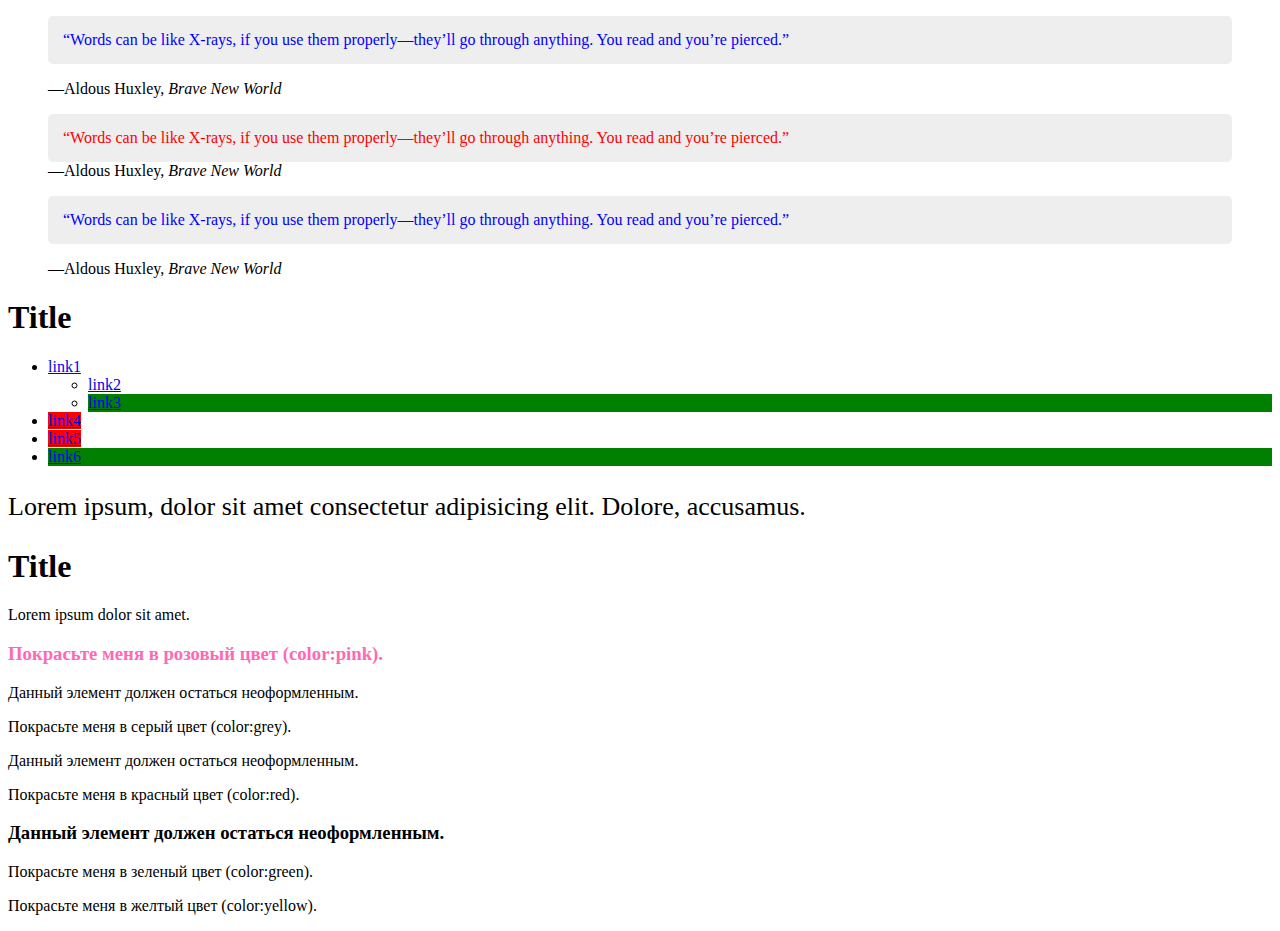
<file: git/HW2/index.html>
<!DOCTYPE html>
<html lang="en">
<head>
    <meta charset="UTF-8">
    <meta http-equiv="X-UA-Compatible" content="IE=edge">
    <meta name="viewport" content="width=device-width, initial-scale=1.0">
    <title>A-level</title>
    <link media="all" rel="stylesheet" href="style.css">
    <style>
        blockquote {
            margin: 0;
        }

        blockquote p {
            padding: 15px;
            background: #eee;
            border-radius: 5px;
            color: blue;
        }

        blockquote p::before {
            content: '\201C';
        }

        blockquote p::after {
            content: '\201D';
        }
    </style>
</head>
<body>
    <header>
        <figure>
            <blockquote cite="https://www.huxley.net/bnw/four.html">
                <p>Words can be like X-rays, if you use them properly—they’ll go through anything. You read and you’re pierced.</p>
            </blockquote>
            <figcaption>—Aldous Huxley, <cite>Brave New World</cite></figcaption>
        </figure>
    </header>
    <figure>
        <blockquote cite="https://www.huxley.net/bnw/four.html">
        <p style="margin: 0%; padding: 15px; background: #eee; border-radius: 5px; color: red;">Words can be like X-rays, if you use them properly—they’ll go through anything. You read and you’re pierced.</p>
    </blockquote>
    <figcaption>—Aldous Huxley, <cite>Brave New World</cite></figcaption>
    </figure>
<main>
    <figure>
        <blockquote cite="https://www.huxley.net/bnw/four.html">
            <p>Words can be like X-rays, if you use them properly—they’ll go through anything. You read and you’re pierced.</p>
        </blockquote>
        <figcaption>—Aldous Huxley, <cite>Brave New World</cite></figcaption>
    </figure>

    <div class="holder">
  <h1>Title</h1>
  <ul class="list">
    <li>
      <a href="#">link1</a>
      <ul>
        <li><a href="#">link2</a></li>
        <li><a href="#">link3</a></li>
      </ul>
    </li>
    <li><a href="https://www.youtube.com/">link4</a></li>
    <li><a href="https://validator.w3.org/">link5</a></li>
    <li><a href="#">link6</a></li>
  </ul>
  <p>Lorem ipsum, dolor sit amet consectetur adipisicing elit. Dolore, accusamus.</p>
  <h1>Title</h1>
  <p>Lorem ipsum dolor sit amet.</p>
</div>
</main>

<footer>
    <h3>Покрасьте меня в розовый цвет (color:pink).</h3>
<p>Данный элемент должен остаться неоформленным.</p>
<p id='greycol'>Покрасьте меня в серый цвет (color:grey).</p>
<div>Данный элемент должен остаться неоформленным.</div>
<div><p>Покрасьте меня в красный цвет (color:red).</p></div>
<h3>Данный элемент должен остаться неоформленным.</h3>
<p>Покрасьте меня в зеленый цвет (color:green).</p>
<p class='yellow'>Покрасьте меня в желтый цвет (color:yellow).</p>
</footer>
</body>
</html>
</file>
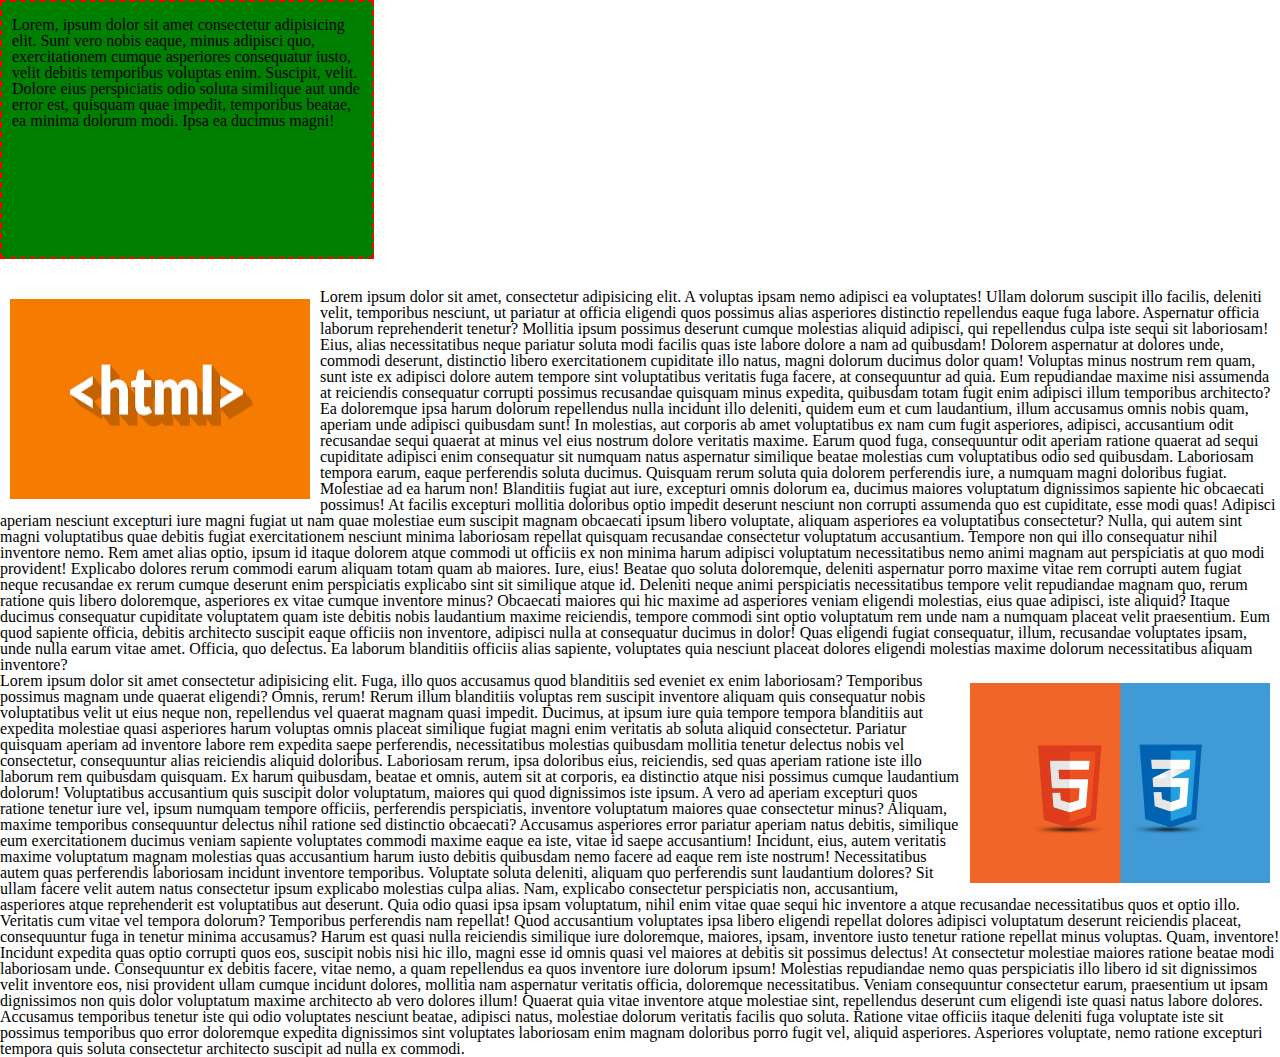
<file: git/HW3/index.html>
<!DOCTYPE html>
<html lang="en">
<head>
    <meta charset="UTF-8">
    <meta http-equiv="X-UA-Compatible" content="IE=edge">
    <meta name="viewport" content="width=device-width, initial-scale=1.0">
    <title>HW3</title>
    <link rel="stylesheet" href="reset.css">
    <link rel="stylesheet" href="style.css">
    <main class="main">
        <div class="box"></div>
    </main>
</head>
<body>
    <div class="border">Lorem, ipsum dolor sit amet consectetur adipisicing elit. Sunt vero nobis eaque, minus adipisci quo, exercitationem cumque asperiores consequatur iusto, velit debitis temporibus voluptas enim. Suscipit, velit. Dolore eius perspiciatis odio soluta similique aut unde error est, quisquam quae impedit, temporibus beatae, ea minima dolorum modi. Ipsa ea ducimus magni!</div>  
    <div class="text">
        <div class="left"><img src="hw-6.2.1.png" alt="html" width="300" height="200"></div>
        <p>Lorem ipsum dolor sit amet, consectetur adipisicing elit. A voluptas ipsam nemo adipisci ea voluptates! Ullam dolorum suscipit illo facilis, deleniti velit, temporibus nesciunt, ut pariatur at officia eligendi quos possimus alias asperiores distinctio repellendus eaque fuga labore. Aspernatur officia laborum reprehenderit tenetur? Mollitia ipsum possimus deserunt cumque molestias aliquid adipisci, qui repellendus culpa iste sequi sit laboriosam! Eius, alias necessitatibus neque pariatur soluta modi facilis quas iste labore dolore a nam ad quibusdam! Dolorem aspernatur at dolores unde, commodi deserunt, distinctio libero exercitationem cupiditate illo natus, magni dolorum ducimus dolor quam! Voluptas minus nostrum rem quam, sunt iste ex adipisci dolore autem tempore sint voluptatibus veritatis fuga facere, at consequuntur ad quia. Eum repudiandae maxime nisi assumenda at reiciendis consequatur corrupti possimus recusandae quisquam minus expedita, quibusdam totam fugit enim adipisci illum temporibus architecto? Ea doloremque ipsa harum dolorum repellendus nulla incidunt illo deleniti, quidem eum et cum laudantium, illum accusamus omnis nobis quam, aperiam unde adipisci quibusdam sunt! In molestias, aut corporis ab amet voluptatibus ex nam cum fugit asperiores, adipisci, accusantium odit recusandae sequi quaerat at minus vel eius nostrum dolore veritatis maxime. Earum quod fuga, consequuntur odit aperiam ratione quaerat ad sequi cupiditate adipisci enim consequatur sit numquam natus aspernatur similique beatae molestias cum voluptatibus odio sed quibusdam. Laboriosam tempora earum, eaque perferendis soluta ducimus. Quisquam rerum soluta quia dolorem perferendis iure, a numquam magni doloribus fugiat. Molestiae ad ea harum non! Blanditiis fugiat aut iure, excepturi omnis dolorum ea, ducimus maiores voluptatum dignissimos sapiente hic obcaecati possimus! At facilis excepturi mollitia doloribus optio impedit deserunt nesciunt non corrupti assumenda quo est cupiditate, esse modi quas! Adipisci aperiam nesciunt excepturi iure magni fugiat ut nam quae molestiae eum suscipit magnam obcaecati ipsum libero voluptate, aliquam asperiores ea voluptatibus consectetur? Nulla, qui autem sint magni voluptatibus quae debitis fugiat exercitationem nesciunt minima laboriosam repellat quisquam recusandae consectetur voluptatum accusantium. Tempore non qui illo consequatur nihil inventore nemo. Rem amet alias optio, ipsum id itaque dolorem atque commodi ut officiis ex non minima harum adipisci voluptatum necessitatibus nemo animi magnam aut perspiciatis at quo modi provident! Explicabo dolores rerum commodi earum aliquam totam quam ab maiores. Iure, eius! Beatae quo soluta doloremque, deleniti aspernatur porro maxime vitae rem corrupti autem fugiat neque recusandae ex rerum cumque deserunt enim perspiciatis explicabo sint sit similique atque id. Deleniti neque animi perspiciatis necessitatibus tempore velit repudiandae magnam quo, rerum ratione quis libero doloremque, asperiores ex vitae cumque inventore minus? Obcaecati maiores qui hic maxime ad asperiores veniam eligendi molestias, eius quae adipisci, iste aliquid? Itaque ducimus consequatur cupiditate voluptatem quam iste debitis nobis laudantium maxime reiciendis, tempore commodi sint optio voluptatum rem unde nam a numquam placeat velit praesentium. Eum quod sapiente officia, debitis architecto suscipit eaque officiis non inventore, adipisci nulla at consequatur ducimus in dolor! Quas eligendi fugiat consequatur, illum, recusandae voluptates ipsam, unde nulla earum vitae amet. Officia, quo delectus. Ea laborum blanditiis officiis alias sapiente, voluptates quia nesciunt placeat dolores eligendi molestias maxime dolorum necessitatibus aliquam inventore?</p>
        <div class="right"><img src="hw-6.2.2.png" alt="5x3" width="300" height="200"></div>
        <p>Lorem ipsum dolor sit amet consectetur adipisicing elit. Fuga, illo quos accusamus quod blanditiis sed eveniet ex enim laboriosam? Temporibus possimus magnam unde quaerat eligendi? Omnis, rerum! Rerum illum blanditiis voluptas rem suscipit inventore aliquam quis consequatur nobis voluptatibus velit ut eius neque non, repellendus vel quaerat magnam quasi impedit. Ducimus, at ipsum iure quia tempore tempora blanditiis aut expedita molestiae quasi asperiores harum voluptas omnis placeat similique fugiat magni enim veritatis ab soluta aliquid consectetur. Pariatur quisquam aperiam ad inventore labore rem expedita saepe perferendis, necessitatibus molestias quibusdam mollitia tenetur delectus nobis vel consectetur, consequuntur alias reiciendis aliquid doloribus. Laboriosam rerum, ipsa doloribus eius, reiciendis, sed quas aperiam ratione iste illo laborum rem quibusdam quisquam. Ex harum quibusdam, beatae et omnis, autem sit at corporis, ea distinctio atque nisi possimus cumque laudantium dolorum! Voluptatibus accusantium quis suscipit dolor voluptatum, maiores qui quod dignissimos iste ipsum. A vero ad aperiam excepturi quos ratione tenetur iure vel, ipsum numquam tempore officiis, perferendis perspiciatis, inventore voluptatum maiores quae consectetur minus? Aliquam, maxime temporibus consequuntur delectus nihil ratione sed distinctio obcaecati? Accusamus asperiores error pariatur aperiam natus debitis, similique eum exercitationem ducimus veniam sapiente voluptates commodi maxime eaque ea iste, vitae id saepe accusantium! Incidunt, eius, autem veritatis maxime voluptatum magnam molestias quas accusantium harum iusto debitis quibusdam nemo facere ad eaque rem iste nostrum! Necessitatibus autem quas perferendis laboriosam incidunt inventore temporibus. Voluptate soluta deleniti, aliquam quo perferendis sunt laudantium dolores? Sit ullam facere velit autem natus consectetur ipsum explicabo molestias culpa alias. Nam, explicabo consectetur perspiciatis non, accusantium, asperiores atque reprehenderit est voluptatibus aut deserunt. Quia odio quasi ipsa ipsam voluptatum, nihil enim vitae quae sequi hic inventore a atque recusandae necessitatibus quos et optio illo. Veritatis cum vitae vel tempora dolorum? Temporibus perferendis nam repellat! Quod accusantium voluptates ipsa libero eligendi repellat dolores adipisci voluptatum deserunt reiciendis placeat, consequuntur fuga in tenetur minima accusamus? Harum est quasi nulla reiciendis similique iure doloremque, maiores, ipsam, inventore iusto tenetur ratione repellat minus voluptas. Quam, inventore! Incidunt expedita quas optio corrupti quos eos, suscipit nobis nisi hic illo, magni esse id omnis quasi vel maiores at debitis sit possimus delectus! At consectetur molestiae maiores ratione beatae modi laboriosam unde. Consequuntur ex debitis facere, vitae nemo, a quam repellendus ea quos inventore iure dolorum ipsum! Molestias repudiandae nemo quas perspiciatis illo libero id sit dignissimos velit inventore eos, nisi provident ullam cumque incidunt dolores, mollitia nam aspernatur veritatis officia, doloremque necessitatibus. Veniam consequuntur consectetur earum, praesentium ut ipsam dignissimos non quis dolor voluptatum maxime architecto ab vero dolores illum! Quaerat quia vitae inventore atque molestiae sint, repellendus deserunt cum eligendi iste quasi natus labore dolores. Accusamus temporibus tenetur iste qui odio voluptates nesciunt beatae, adipisci natus, molestiae dolorum veritatis facilis quo soluta. Ratione vitae officiis itaque deleniti fuga voluptate iste sit possimus temporibus quo error doloremque expedita dignissimos sint voluptates laboriosam enim magnam doloribus porro fugit vel, aliquid asperiores. Asperiores voluptate, nemo ratione excepturi tempora quis soluta consectetur architecto suscipit ad nulla ex commodi.</p>
    </body>
</html>
</file>
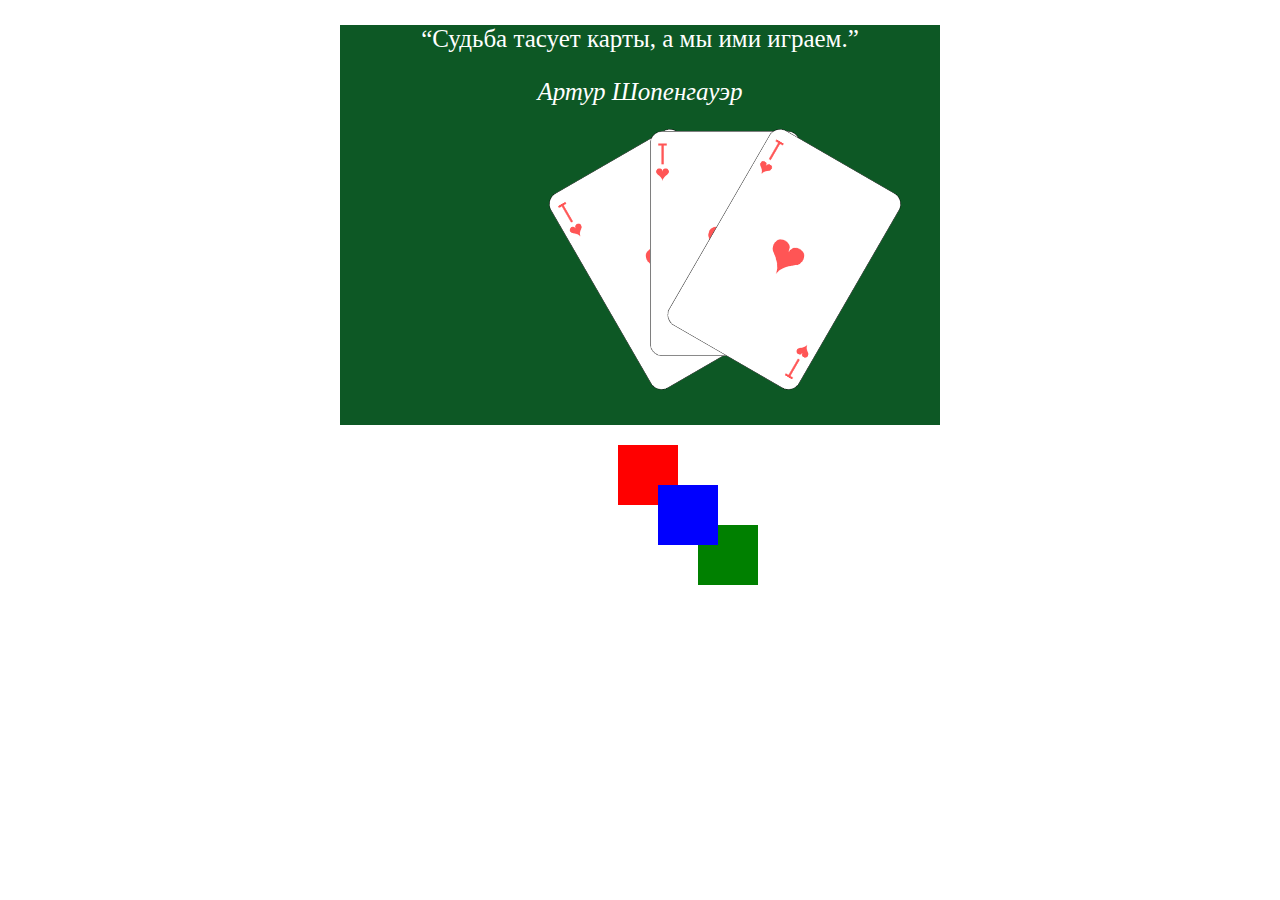
<file: git/HW4/index.html>
<!DOCTYPE html>
<html lang="en">
<head>
    <meta charset="UTF-8">
    <meta http-equiv="X-UA-Compatible" content="IE=edge">
    <meta name="viewport" content="width=device-width, initial-scale=1.0">
    <title>HW4</title>
    <link rel="stylesheet" href="style.css">
</head>
<body>
    <header>
        <div class="border">
            <figure>
                <blockquote>
                    <p>Судьба тасует карты, а мы ими играем.</p>
                </blockquote>
                <figcaption style="font-style: italic; font-weight: 100;"> Артур Шопенгауэр </figcaption>
            </figure>
            <div class="card1"><img src="card01.png" alt="card" width="150"></div>
            <div class="card2"><img src="card01.png" alt="card" width="150"></div>
            <div class="card3"><img src="card01.png" alt="card" width="150"></div>
    </header>
    <main>
        <div class="red"></div>
        <div class="blue"></div>
        <div class="green"></div>
    </main>
</body>
</html>
</file>
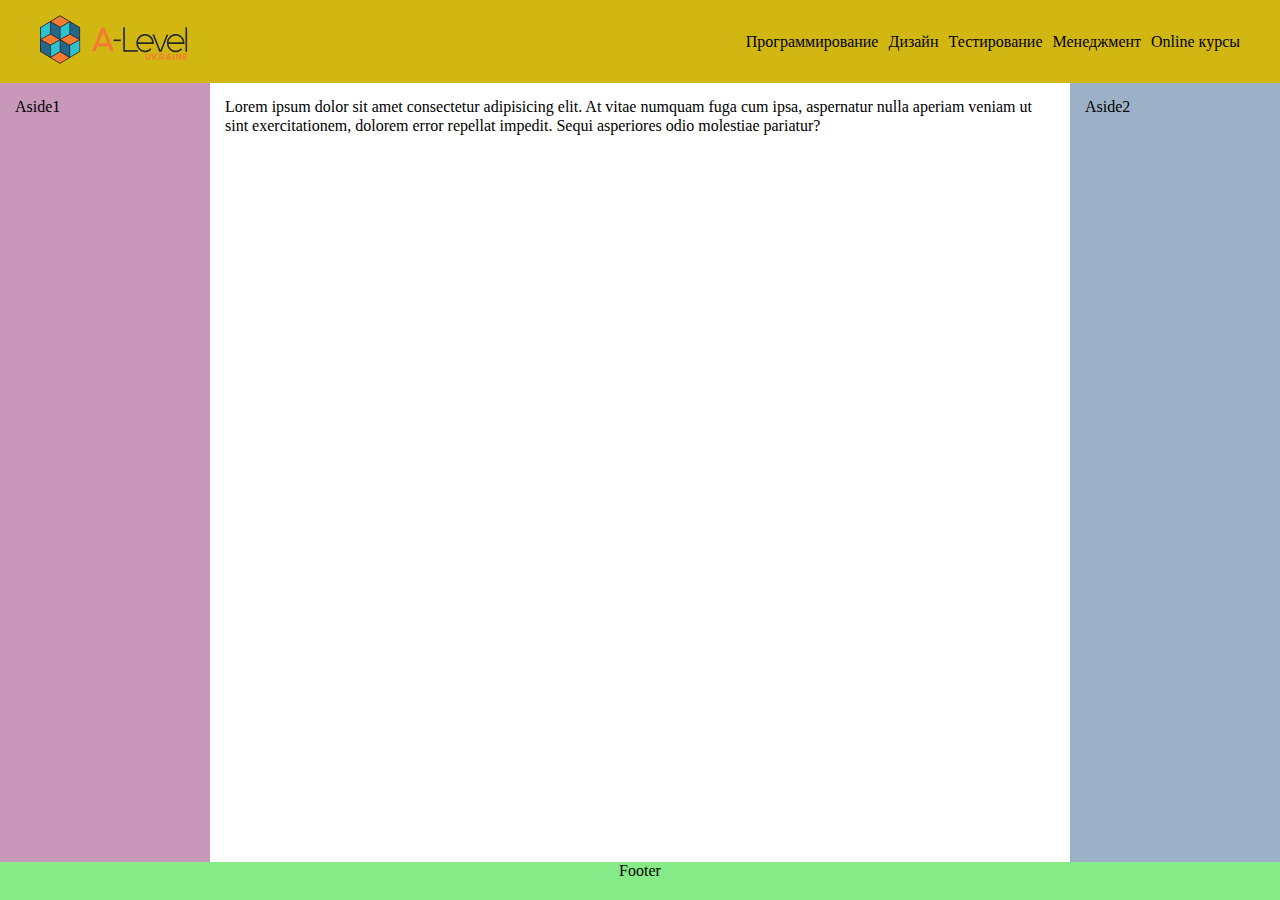
<file: git/HW5/index.html>
<!DOCTYPE html>
<html lang="en">
<head>
    <meta charset="UTF-8">
    <meta http-equiv="X-UA-Compatible" content="IE=edge">
    <meta name="viewport" content="width=device-width, initial-scale=1.0">
    <meta name="viewport" content="width=device-width, initial-scale=1.0" />
    <title>HW5</title>
    <link rel="stylesheet" href="normalize.css">
    <link rel="stylesheet" href="style.css">
</head>
<body>
    <div class="wrapper">
        <header class="header">
            <div class="container">
                <div class="header-wrap">
                    <a href="#" class="logo">
                        <img src="logo.png" alt="logo a-level">
                    </a>
                    <nav class="nav">
                        <ul class="list">
                            <li><a href="#" class="item-link">Программирование</a></li>
                            <li><a href="#" class="item-link">Дизайн</a></li>
                            <li><a href="#" class="item-link">Тестирование</a></li>
                            <li><a href="#" class="item-link">Менеджмент</a></li>
                            <li><a href="#" class="item-link">Online курсы</a></li>
                        </ul>
                    </nav>
                </div>
            </div>
        </header>

        <main class="main">
            <div class="content"><p>Lorem ipsum dolor sit amet consectetur adipisicing elit. At vitae numquam fuga cum ipsa, aspernatur nulla aperiam veniam ut sint exercitationem, dolorem error repellat impedit. Sequi asperiores odio molestiae pariatur?</p>
            </div>
            <aside class="asidebar aside-left">
                <p>Aside1</p>
            </aside>
            <aside class="asidebar aside-right">
                <p>Aside2</p>
            </aside>
        </main>

        <footer class="footer">
            <p>Footer</p>
        </footer>
    </div>
</body>
</html>
</file>
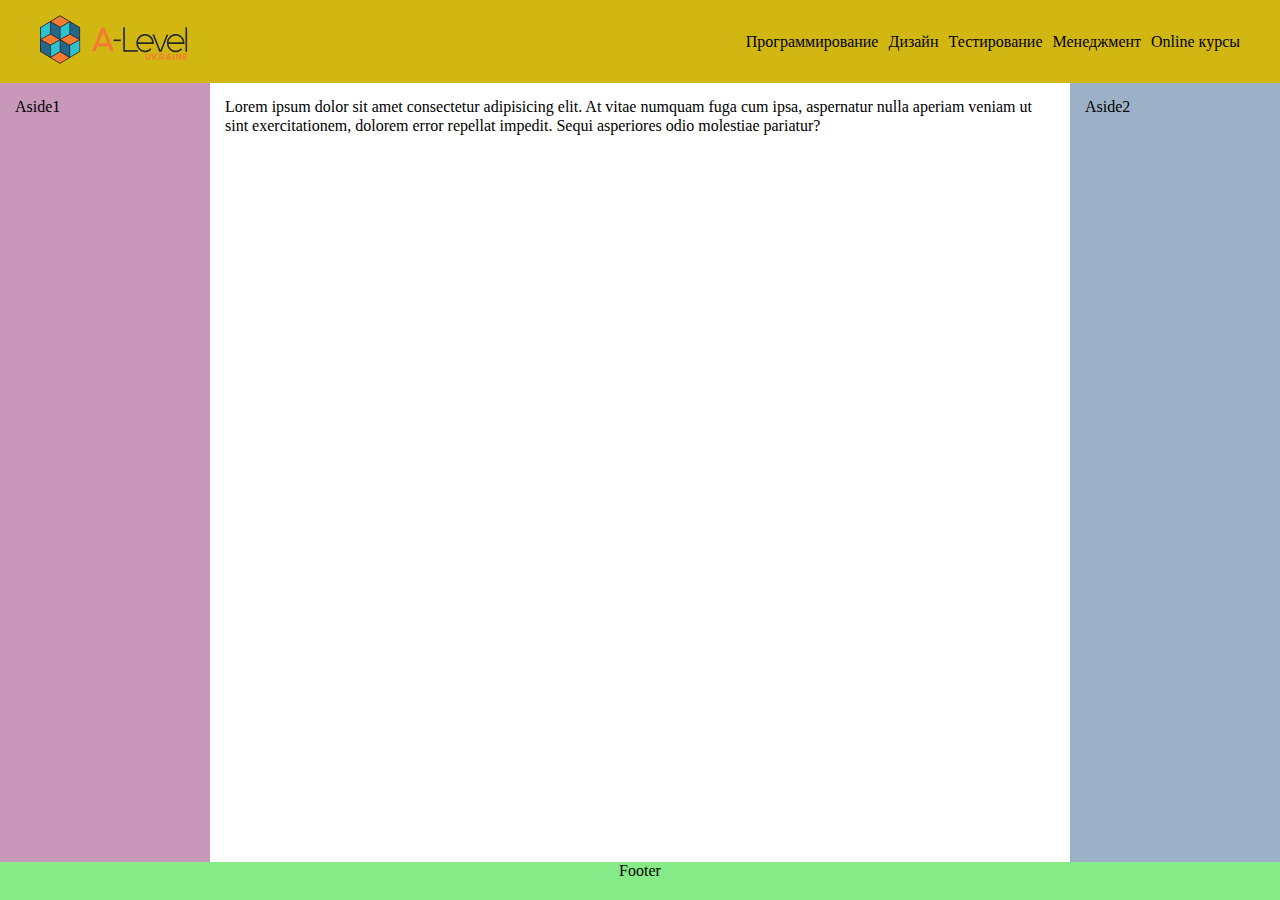
<file: git/HW6/index.html>
<!DOCTYPE html>
<html lang="en">
<head>
    <meta charset="UTF-8">
    <meta http-equiv="X-UA-Compatible" content="IE=edge">
    <meta name="viewport" content="width=device-width, initial-scale=1.0">
    <meta name="viewport" content="width=device-width, initial-scale=1.0" />
    <title>HW6</title>
    <link rel="stylesheet" href="normalize.css">
    <link rel="stylesheet" href="style.css">
</head>
<body>
    <div class="wrapper">
        <header class="header">
            <div class="container">
                <div class="header-wrap">
                    <a href="#" class="logo">
                        <img src="logo.png" alt="logo a-level">
                    </a>
                    <nav class="nav burger">
                        <input id="menu__toggle" type="checkbox">
                        <label class="menu__btn" for="menu__toggle">
                            <span></span>
                        </label>
                        <ul class="list">
                            <li><a href="#" class="item-link">Программирование</a></li>
                            <li><a href="#" class="item-link">Дизайн</a></li>
                            <li><a href="#" class="item-link">Тестирование</a></li>
                            <li><a href="#" class="item-link">Менеджмент</a></li>
                            <li><a href="#" class="item-link">Online курсы</a></li>
                        </ul>
                    </nav>
                </div>
            </div>
        </header>

        <main class="main">
            <div class="content"><p>Lorem ipsum dolor sit amet consectetur adipisicing elit. At vitae numquam fuga cum ipsa, aspernatur nulla aperiam veniam ut sint exercitationem, dolorem error repellat impedit. Sequi asperiores odio molestiae pariatur?</p>
            </div>
            <aside class="asidebar aside-left">
                <p>Aside1</p>
            </aside>
            <aside class="asidebar aside-right">
                <p>Aside2</p>
            </aside>
        </main>

        <footer class="footer">
            <p>Footer</p>
        </footer>
    </div>
</body>
</html>
</file>
<file: git/HW2/style.css>
blockquote {
    margin: 0;
}

blockquote p {
    padding: 15px;
    background: #eee;
    border-radius: 5px;
    color: green;
}

blockquote p::before {
    content: '\201C';
}

blockquote p::after {
    content: '\201D';
}

a[href^="https"]{
    background-color: red;
}
li:last-child {
    background-color: green;
  }
  ul + p {
    font-size: 26px;
   }
   
   h3:first-child {
       color: hotpink;
   }
</file>
<file: git/HW3/style.css>
.border {
    margin: 0px 0px 30px;
    width: 350px;
    height: 220px;
    padding: 15px 10px 20px;
    border-width: 2px;
    border-style: dashed;
    border-color: red;
    background: green;
    display: inline-block;
}

.left {
    float: left;
    margin: 10px 10px;
}

.right {
    float: right;
    margin: 10px 10px;
}
</file>
<file: git/HW4/style.css>
.border {
    width: 600px;
    height: 400px;
    background: #0d5825;
    margin: auto;
    text-align: center;
    color: white;
    font-size: 25px;
}

blockquote p::before {
    content: '\201C';
}

blockquote p::after {
    content: '\201D';
}

.card1, .card2, .card3 {
    position: absolute;
    transition: all .8s ease 0s;
    left: 650px;
}
.card1 {
    transform: rotate(-30deg);
    transform-origin: bottom;
    z-index: 1;
}

.card1:hover {
    transform: translate(-20px, -20px) rotate(-30deg)
}

.card2 {
    z-index: 2;
}

.card2:hover {
    transform: translate(0px, -20px)
}

.card3 {
    transform: rotate(30deg);
    transform-origin: bottom;
    z-index: 3;
}

.card3:hover {
    transform: translate(10px) rotate(40deg);
}

.red, .blue, .green {
    position: absolute;
    width: 60px;
    height: 60px;
  }

  .red {
    background: red;
    z-index: 2;
    transform: translate(610px, 20px);
  }

  .blue {
      background: blue;
      z-index: 3;
      transform: translate(650px, 60px);
  }

  .green {
      background: green;
      z-index: 1;
      transform: translate(690px, 100px);
  }
</file>
<file: git/HW5/style.css>
html {
    box-sizing: border-box;
}

*,
 *:before, 
 *:after {
    box-sizing: inherit;
}

body {
    height: 100%;
    display: flex;
    flex-direction: column;
}

h1,h2,h3,h4,h5,h6 {
    margin: 0 0 20px;
}

p {
    margin: 0 0 20px;
}

.container {
    max-width: 1230px;
    padding: 0 15px;
    margin: 0 auto;
}

header {
    padding: 15px 0;
    background-color: rgb(210, 183, 19);
    position: relative;
}

.wrapper {
    width: 100%;
    overflow: hidden;
    position: relative;
    display: flex;
    flex-direction: column;
    min-height: 100vh;
}

.main {
    flex-grow: 1;
    display: flex;
    flex-wrap: wrap;
}

.header-wrap {
    display: flex;
    align-items: center;
}

.nav {
    padding-left: 15px;
    flex-grow: 1;
    display: flex;
    align-items: center;
    justify-content: flex-end;
}

.list {
    display: flex;
    align-items: center;
    list-style: none;
    margin: 0;
    padding: 0;
}

.list li+li {
    padding-left: 10px;
}

.item-link {
    color: #000;
    text-decoration: none;
}

.content {
    width: calc(100% - 420px);
    padding: 15px;
}

.asidebar {
    max-width: 210px;
    width: 100%;
    padding: 15px;
}

.aside-left {
    order: -1;
    background: #c798b9;
}

.aside-right {
    background: #9cb1c7;
}

.footer {
    flex: 0 0 auto;
    background-color: rgb(134, 235, 134);
    display: flex;
    justify-content: center;
}
</file>
<file: git/HW6/style.css>
html {
    box-sizing: border-box;
}

*,
 *:before, 
 *:after {
    box-sizing: inherit;
}

body {
    height: 100%;
    display: flex;
    flex-direction: column;
}

h1,h2,h3,h4,h5,h6 {
    margin: 0 0 20px;
}

p {
    margin: 0 0 20px;
}

.container {
    max-width: 1230px;
    padding: 0 15px;
    margin: 0 auto;
}

header {
    padding: 15px 0;
    background-color: rgb(210, 183, 19);
    position: relative;
}

.wrapper {
    width: 100%;
    overflow: hidden;
    position: relative;
    display: flex;
    flex-direction: column;
    min-height: 100vh;
}

.main {
    flex-grow: 1;
    display: flex;
    flex-wrap: wrap;
}

.header-wrap {
    display: flex;
    align-items: center;
}

.nav {
    padding-left: 15px;
    flex-grow: 1;
    display: flex;
    align-items: center;
    justify-content: flex-end;
}

.list {
    display: flex;
    align-items: center;
    list-style: none;
    margin: 0;
    padding: 0;
}

.list li+li {
    padding-left: 10px;
}

.item-link {
    color: #000;
    text-decoration: none;
}

.content {
    width: calc(100% - 420px);
    padding: 15px;
}

.asidebar {
    max-width: 210px;
    width: 100%;
    padding: 15px;
}

.aside-left {
    order: -1;
    background: #c798b9;
}

.aside-right {
    background: #9cb1c7;
}

.footer {
    flex: 0 0 auto;
    background-color: rgb(134, 235, 134);
    display: flex;
    justify-content: center;
}

#menu__toggle {
    opacity: 0;
}

@media (max-width: 768px) {
    .menu__btn {
        display: flex;
        align-items: center;
        position: fixed;
        top: 20px;
        right: 20px;
        width: 26px;
        height: 26px;
        cursor: pointer;
        z-index: 1;
    }
    
    .menu__btn > span,
    .menu__btn > span::before,
    .menu__btn > span::after {
        display: block;
        position: absolute;
        width: 100%;
        height: 2px;
        background-color: #616161;
    }

    .menu__btn > span::before {
        content: '';
        top: -8px;
    }

    .menu__btn > span::after {
        content: '';
        top: 8px;
    }

    .list {
        display: block;
        position: fixed;
        visibility: hidden;
        top: 0;
        right: -100%;
        width: 300px;
        height: 100%;
        margin: 0;
        padding: 80px 0;
        list-style: none;
        text-align: center;
        background-color: #ECEFF1;
        box-shadow: 1px 0px 6px rgba(0, 0, 0, .2);
    }
      
    .item-link {
        display: block;
        padding: 12px 24px;
        color: #333;
        font-family: 'Roboto', sans-serif;
        font-size: 20px;
        font-weight: 600;
        text-decoration: none;
    }

    .item-link:hover {
        background-color: #CFD8DC;
    }
    
    #menu__toggle:checked ~ .menu__btn > span {
        transform: rotate(45deg);
    }
      
    #menu__toggle:checked ~ .menu__btn > span::before {
        top: 0;
        transform: rotate(0);
    }
      
    #menu__toggle:checked ~ .menu__btn > span::after {
        top: 0;
        transform: rotate(90deg);
    }
      
    #menu__toggle:checked ~ .list {
        visibility: visible;
        right: 0;
    }

    .asidebar {
        max-width: 150px;
    }

    .menu__btn > span,
    .menu__btn > span::before,
    .menu__btn > span::after {
        transition-duration: .25s;
    }
    .list {
        transition-duration: .25s;
    }
    .item-link {
        transition-duration: .25s;
    }

    .content {
        width: calc(100% - 300px);
    }
}
</file>
